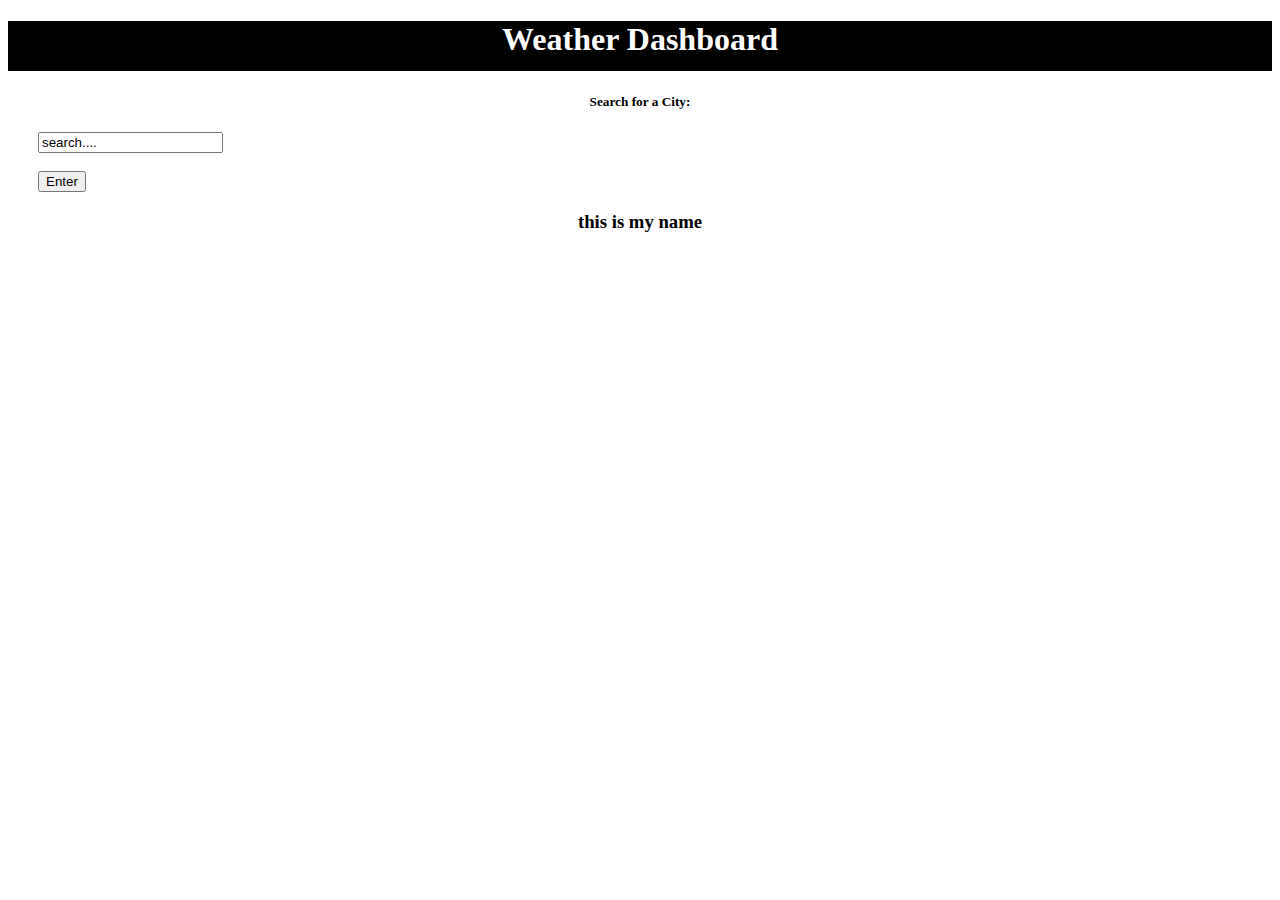
<file: indexa.html>
<!DOCTYPE html>
<!--[if lt IE 7]>      <html class="no-js lt-ie9 lt-ie8 lt-ie7"> <![endif]-->
<!--[if IE 7]>         <html class="no-js lt-ie9 lt-ie8"> <![endif]-->
<!--[if IE 8]>         <html class="no-js lt-ie9"> <![endif]-->
<!--[if gt IE 8]>      <html class="no-js"> <!--<![endif]-->
<html>
    <head>
        <meta charset="utf-8">
        <meta http-equiv="X-UA-Compatible" content="IE=edge">
        <title></title>
        <meta name="description" content="">
        <meta name="viewport" content="width=device-width, initial-scale=1">
        <script src="https://code.jquery.com/jquery-3.5.1.min.js" integrity="sha256-9/aliU8dGd2tb6OSsuzixeV4y/faTqgFtohetphbbj0=" crossorigin="anonymous"></script>              
        <link rel="stylesheet" href="style.css">
    <body>     
        <div><h1> Weather Dashboard</h1></div>  
        <div class="container">
            <div class="row">
                 <div class="col-sm-3">
                    <div><h5>Search for a City:</h5></div> 
                    <div><input type="text" id="city"  value= "search...." required> <br></div> 
                    <br>
                    <button type="button" class="btn btn-secondary" id="enterButton">Enter</button> 
                    <br>
                    <div class="answer" id="cityAnswer"></div>    
                    <div class="col-sm-3">
                        <h3> this is my name</h3>
                    </div>                                         
                 </div>
            </div>     
            
        </div>    
        <!--[if lt IE 7]>
            <p class="browsehappy">You are using an <strong>outdated</strong> browser. Please <a href="#">upgrade your browser</a> to improve your experience.</p>
        <![endif]-->
        <script src="script.js"></script>
     </body>
</html>
</file>
<file: style.css>
#picx{
    background-color:light gray;
}

.historyBtn {
 display: block;
 margin-left:10px;
 margin-bottom:5px;
 margin-top:2px;

}

h1 {
    text-align: center;
    background:black;
    color:white;
    height: 50px;
}

h5 {
    text-align: center;
}


#weatherInfo {
    background-color: white;
    border: 1px solid black;
    width: 1000px;
    height:450px;
}

#forecast {
    margin:auto;
    background-color: white;
    /* border: 1px solid black; */
    width: 1000px;
    height:400px;
}
 .fiveDay {
    background-color: white;
    /* border: 1px solid black; */
   
    
}

h3 {
    text-align: center;
  }




#firstDay{
    margin-left:30px
}

#citySearch{
    margin-left:30px;
}

#enterButton{
    margin-left:30px;
}

#search{
    margin-left:30px;
}


#city{
    margin-left:30px;
}

#input{
    margin-left:30px;
}
#card1{
    
    width: 10rem;
}


#card2{
    width: 10rem;
}

#card3{
    width: 10rem;
}

#card4{
    width: 10rem;
}

#card5{
    width: 10rem;
}




.card{
    display:none;
    float: right;
    background-color:red;
    color:white;
    
}

#forecast{
    
    background-color:light blue
}

#button {
    margin-left:30px; 
    margin-bottom:10px;
     
}
</file>
